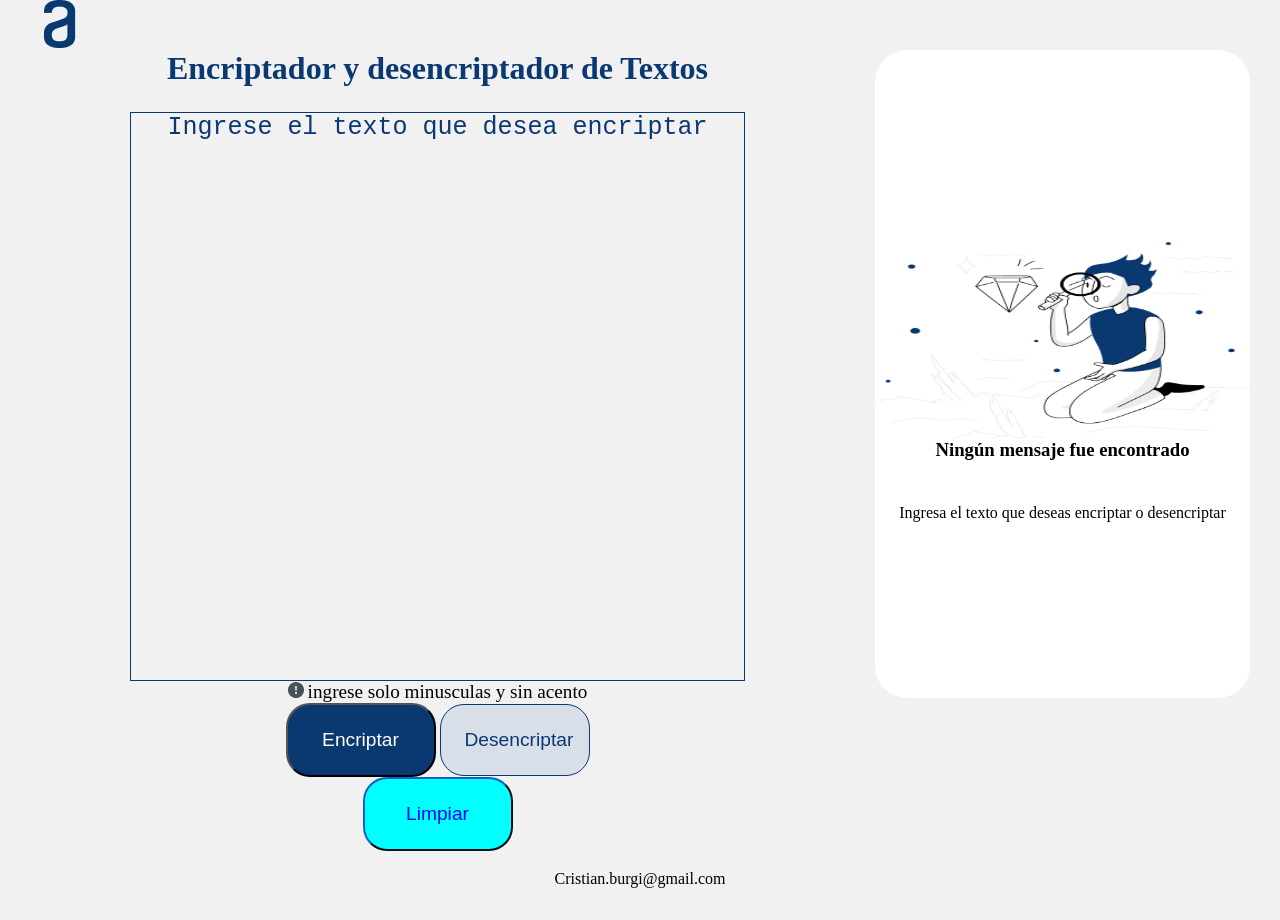
<file: index.html>
<!DOCTYPE html>
<html lang="es">

<head>
    <meta charset="UTF-8">
    <meta name="viewport" content="width=device-width, initial-scale=1.0">
    <link rel="stylesheet" href="style.css">
    <title>Encriptador</title>
</head>

<body>
    <header>
        <img src="./imagenes/Logo.png" alt="Logo Alura">

    </header>
    <main> 
        <section class="seccion1">
            <h1 class="titulo">Encriptador y desencriptador de Textos</h1>
            <textarea class="area" placeholder="Ingrese el texto que desea encriptar"></textarea>
            <div class="botones">
                <div class="parrafo">
                    <img src="./imagenes/bi_exclamation-circle-fill.png" alt="signo exclamacion">
                    <p class="anotacion">ingrese solo minusculas y sin acento</p>
                </div>
                <input type="button" class="btn-encriptar" value="Encriptar">
                <input type="button" class="btn-desencriptar" value="Desencriptar">
                
            </div>
            <div class="limpiar">
                <input type="button"  class="btn-limpiar" value="Limpiar">
            </div>
        </section>

        <section class="seccion2">
            <div class="contenedor-munieco" >
                <img src="./imagenes/Muñeco.png" alt="muñeco de alura" width="100%" height="100%">
            </div>

            <div class="contenedor-h3">
                <h3>Ningún mensaje fue encontrado</h3>
            </div>

            <div class="contenedor-parrafo">
                <p>Ingresa el texto que deseas encriptar o desencriptar</p>
            </div>

            <div class="contenedor-resultado">
                <h3>Mensaje Encriptado:</h3>
                <p class="texto-resultado"></p>
            </div>

            <div class="copiar">
                <input type="button" class="btn-copiar" value="Copiar">
            </div>

        </section>

    </main>
    <footer>
        <p>Cristian.burgi@gmail.com</p>
    </footer>

    <script src="script.js"></script>
</body>

</html>
</file>
<file: style.css>
* {
    margin: 0;
    padding: 0;
}

body {
    background-color: #f1f1f1;
}

header {
    width: 100%;
    height: 50px;

}

main {
    width: 100%;
    height: 90vh;

    display: flex;
    justify-content: space-between;
}

section {
    width: 40%;
    height: 100%;

    display: inline-block;
}

.seccion1 {
    width: 70%;

}

.area::placeholder {
    color: #0A3871;
}

.titulo {
    text-align: center;
    font-size: 2em;
    font-weight: bold;
    color: #0A3871;

}

.area {
    width: 70%;
    height: 70%;
    display: block;
    margin: auto;
    margin-top: 25px;
    resize: none;
    font-size: 25px;
    color: #0A3871;
    border: #0A3871 solid thin;
    outline: none;
    background-color: #f1f1f1;
    text-align: center;

}

.anotacion {
    font-size: larger;
}

.botones {
    text-align: center;
}

.parrafo img,
.parrafo p {
    display: inline-block;
}

.btn-encriptar {
    background-color: #0A3871;
    color: #ffffff;
    font-size: larger;
}

.btn-encriptar:hover {
    background-color: darkblue;
    animation-timing-function: ease-out;
    animation-duration: 300ms;
}

.btn-desencriptar {
    background-color: #D8DFE8;
    color: #0A3871;
    font-size: larger;
    border: #0A3871 solid 1px;
}

.btn-desencriptar:hover {
    background-color: azure;
    animation-timing-function: ease-out;
    animation-duration: 300ms;
}

.btn-encriptar,
.btn-desencriptar,
.btn-limpiar {
    width: 150px;
    height: 30%;
    padding: 24px;
    border-radius: 24px;
    gap: 8px;
}

.limpiar {
    text-align: center;
}

.btn-limpiar {
    font-size: larger;
    color: blue;
    background-color: aqua;
    border-color: #0A3871;

}

.btn-limpiar:hover {
    background-color: aquamarine;
    animation-timing-function: ease-out;
    animation-duration: 300ms;
}

.seccion2 {
    background-color: #ffffff;
    width: 30%;
    border-radius: 32px;
    height: 80%;
    box-sizing: border-box;
    overflow: hidden;
    margin-right: 30px;
}

.seccion2:hover {
    box-shadow: 0 5px 35px 0px rgba(0, 0, 0, .2);
}

.contenedor-munieco {
    width: 100%;
    height: 60%;
    padding-top: 12em;
    box-sizing: border-box;
    overflow: hidden;

}

.contenedor-h3 {
    width: 100%;
    height: 10%;
    text-align: center;
}

.contenedor-parrafo {
    width: 100%;
    height: 50%;
    text-align: center;
}

.contenedor-resultado {
    width: 80%;
    height: 85%;
    padding: 25px;
    box-sizing: border-box;
}

.copiar {
    text-align: center;

}

.btn-copiar {

    width: 150PX;
    height: 70px;
    top: 107px;
    left: 24px;
    padding: 24px;
    border-radius: 24px;
    gap: 8px;
    background-color: #D8DFE8;
    color: #0A3871;
    font-size: larger;
    border: #0A3871 solid 1px;

}

.btn-copiar:hover {
    background-color: azure;
    animation-timing-function: ease-out;
    animation-duration: 300ms;
}


footer {
    width: 100%;
    height: 50px;
    margin-top: 10px;
    text-align: center;
}

.ocultar {
    display: none;
}

@media screen and (max-width: 480px) {
  
    main{
        display: block;
    }
    .titulo {   
        font-size: 1.5em;
    }
    .seccion1{
        width: 80%;
        height: 80%;
        margin-left: 50PX;
        margin-top: 30px;
        text-align: center;
    }
    .seccion2{
        width: 55%;
        height: 80%;
        margin-left: 100PX;
        margin-top: 30px;
        text-align: center;
}
footer{
    text-justify: auto;
    position:fixed;
}
</file>
